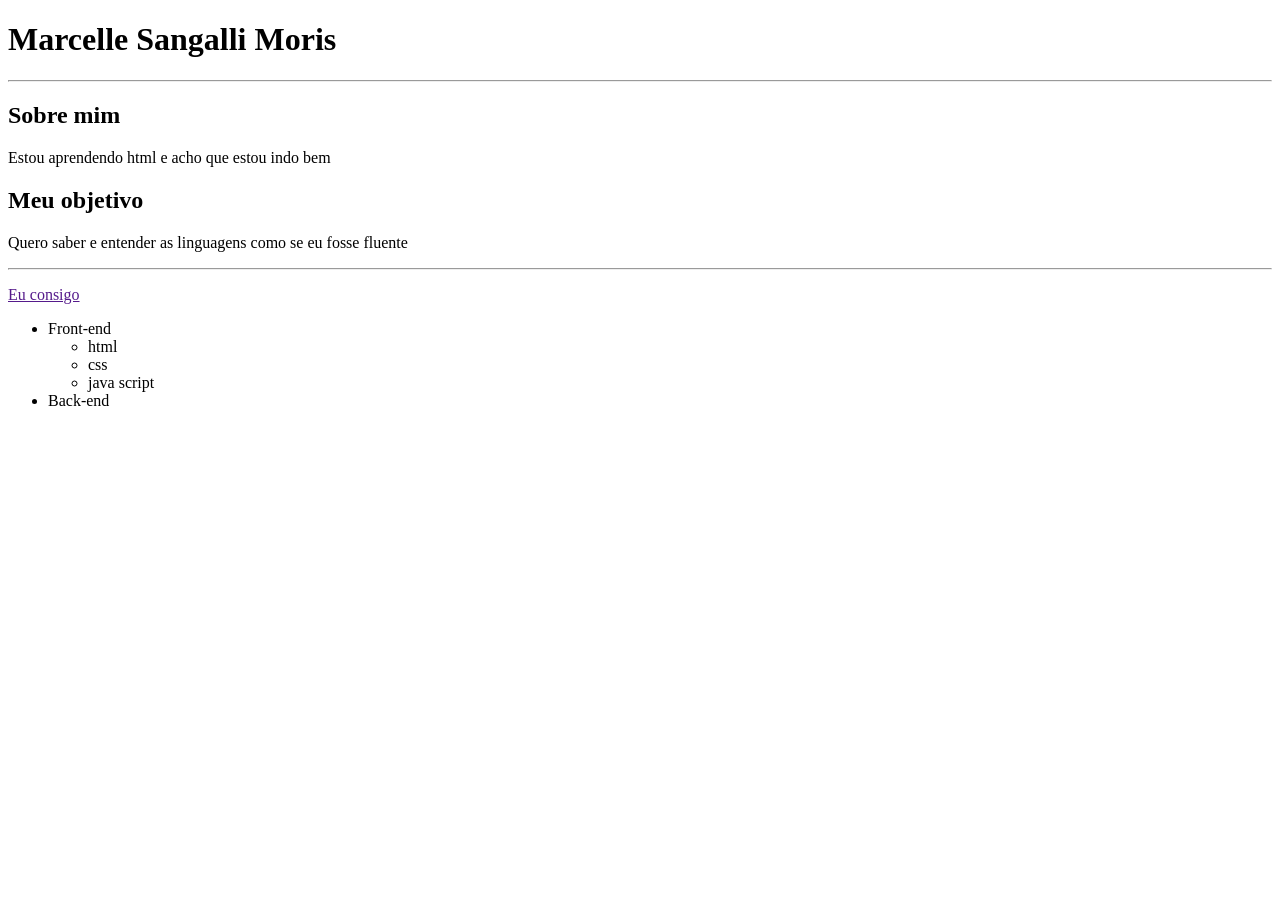
<file: html/index.html>
<!DOCTYPE html>
<html lang="pt-BR">
    <head>
        <meta charset="UTF-8">
        <meta name="viewport" content="width=device-width, initial-scale=1.0">
        <title>Marcelle</title>
    </head>
    <body>
        <h1>Marcelle Sangalli Moris</h1>
        <hr> 
        <h2>Sobre mim</h2>
        <p>Estou aprendendo html e acho que estou indo bem</p>
        <h2>Meu objetivo</h2>
        <p>Quero saber e entender as linguagens como se eu fosse fluente</p>
        <hr>
        <p><a href="" target="_blank">Eu consigo</a>
        
        <ul>
            <li>Front-end
                <ul>
                    <li>html</li>
                    <li>css</li>
                    <li>java script</li>
                </ul>
            </li>
            <li>Back-end</li>
        </ul>
    </body>
    </html>
</file>
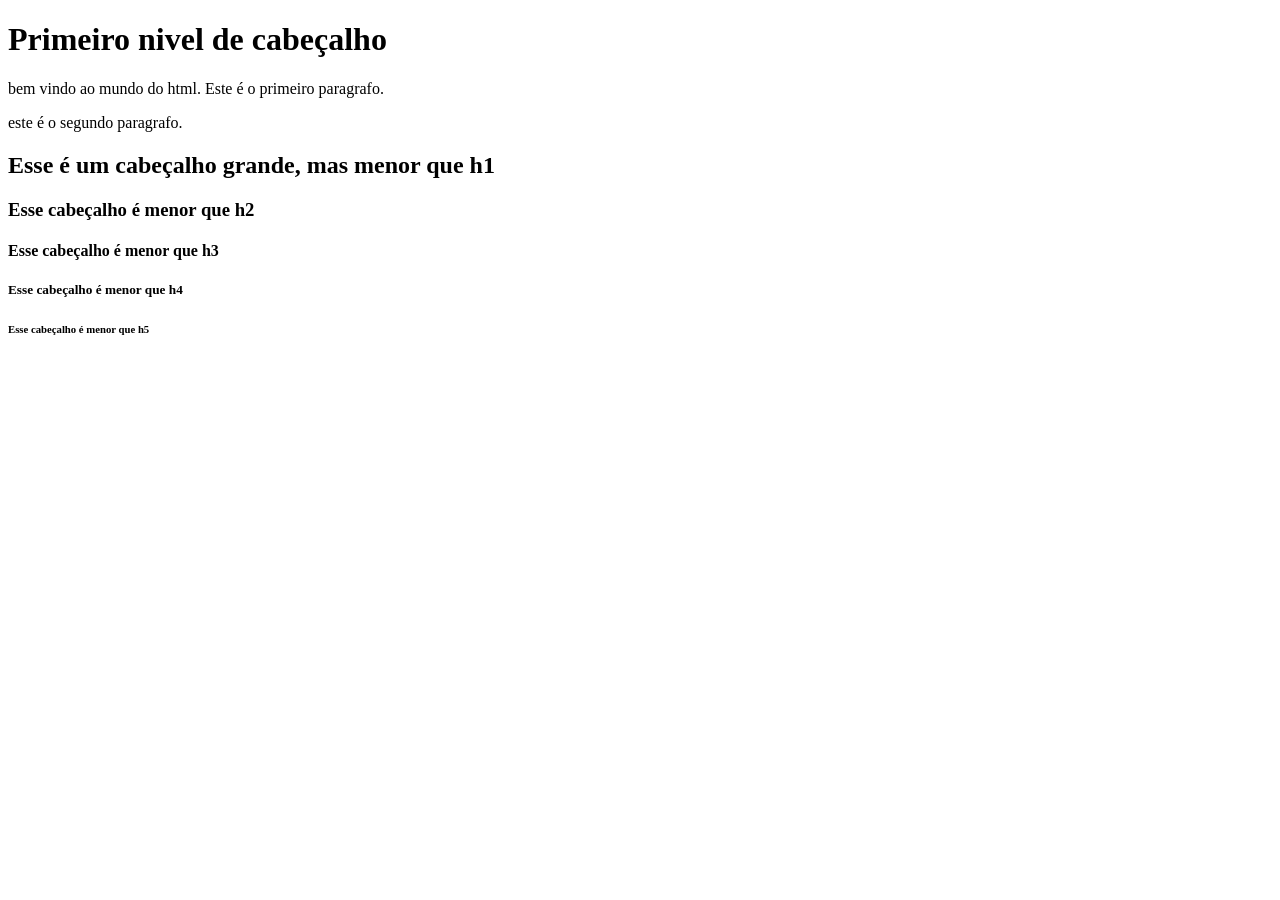
<file: learninghtml.html>
<!DOCTYPE html> <!--Informa ao navegador que o documento usa html-->
<html> <!--Tag raiz, tudo da pagina fica dentro dela--> 
    <head> <!--Guarda informações que não aparecem diretamenta na pagina, como titulo, links para css e configurções.-->
        <title> Curso de webdesign </title> <!--Define o nome que aparece na aba do navegador.-->
    </head>
</html>
<body> <!--Contém tudo que será exibido para o usuario-->
    <h1> Primeiro nivel de cabeçalho </h1><p> <!-- h1 cria um titulo principal-->
        bem vindo ao mundo do html. Este é o primeiro paragrafo.<p> <!--Cria um paragrafo-->
        este é o segundo paragrafo.
    <h2> Esse é um cabeçalho grande, mas menor que h1 </h2>
    <h3> Esse cabeçalho é menor que h2 </h3>
    <h4> Esse cabeçalho é menor que h3 </h4>
    <h5> Esse cabeçalho é menor que h4 </h5>
    <h6> Esse cabeçalho é menor que h5 </h6>
    </body>
    </html>
</file>
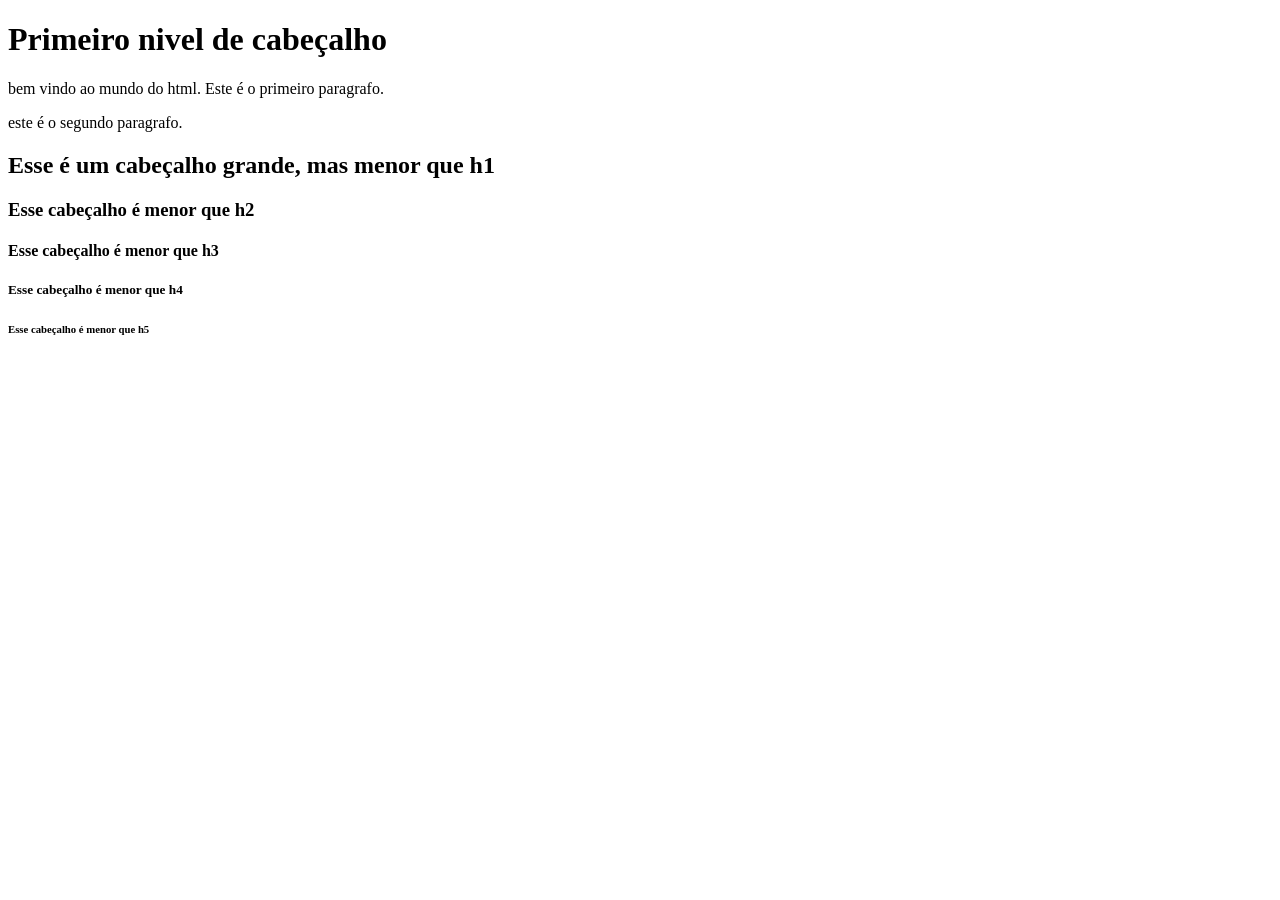
<file: html/learninghtml.html>
<!DOCTYPE html> <!--Informa ao navegador que o documento usa html-->
<html> <!--Tag raiz, tudo da pagina fica dentro dela--> 
    <head> <!--Guarda informações que não aparecem diretamenta na pagina, como titulo, links para css e configurções.-->
        <title> Curso de webdesign </title> <!--Define o nome que aparece na aba do navegador.-->
    </head>
<body> <!--Contém tudo que será exibido para o usuario-->
    <h1> Primeiro nivel de cabeçalho </h1><p> <!-- h1 cria um titulo principal-->
        bem vindo ao mundo do html. Este é o primeiro paragrafo.<p> <!--Cria um paragrafo-->
        este é o segundo paragrafo.
    <h2> Esse é um cabeçalho grande, mas menor que h1 </h2>
    <h3> Esse cabeçalho é menor que h2 </h3>
    <h4> Esse cabeçalho é menor que h3 </h4>
    <h5> Esse cabeçalho é menor que h4 </h5>
    <h6> Esse cabeçalho é menor que h5 </h6>
    </body>
    </html>
</file>
